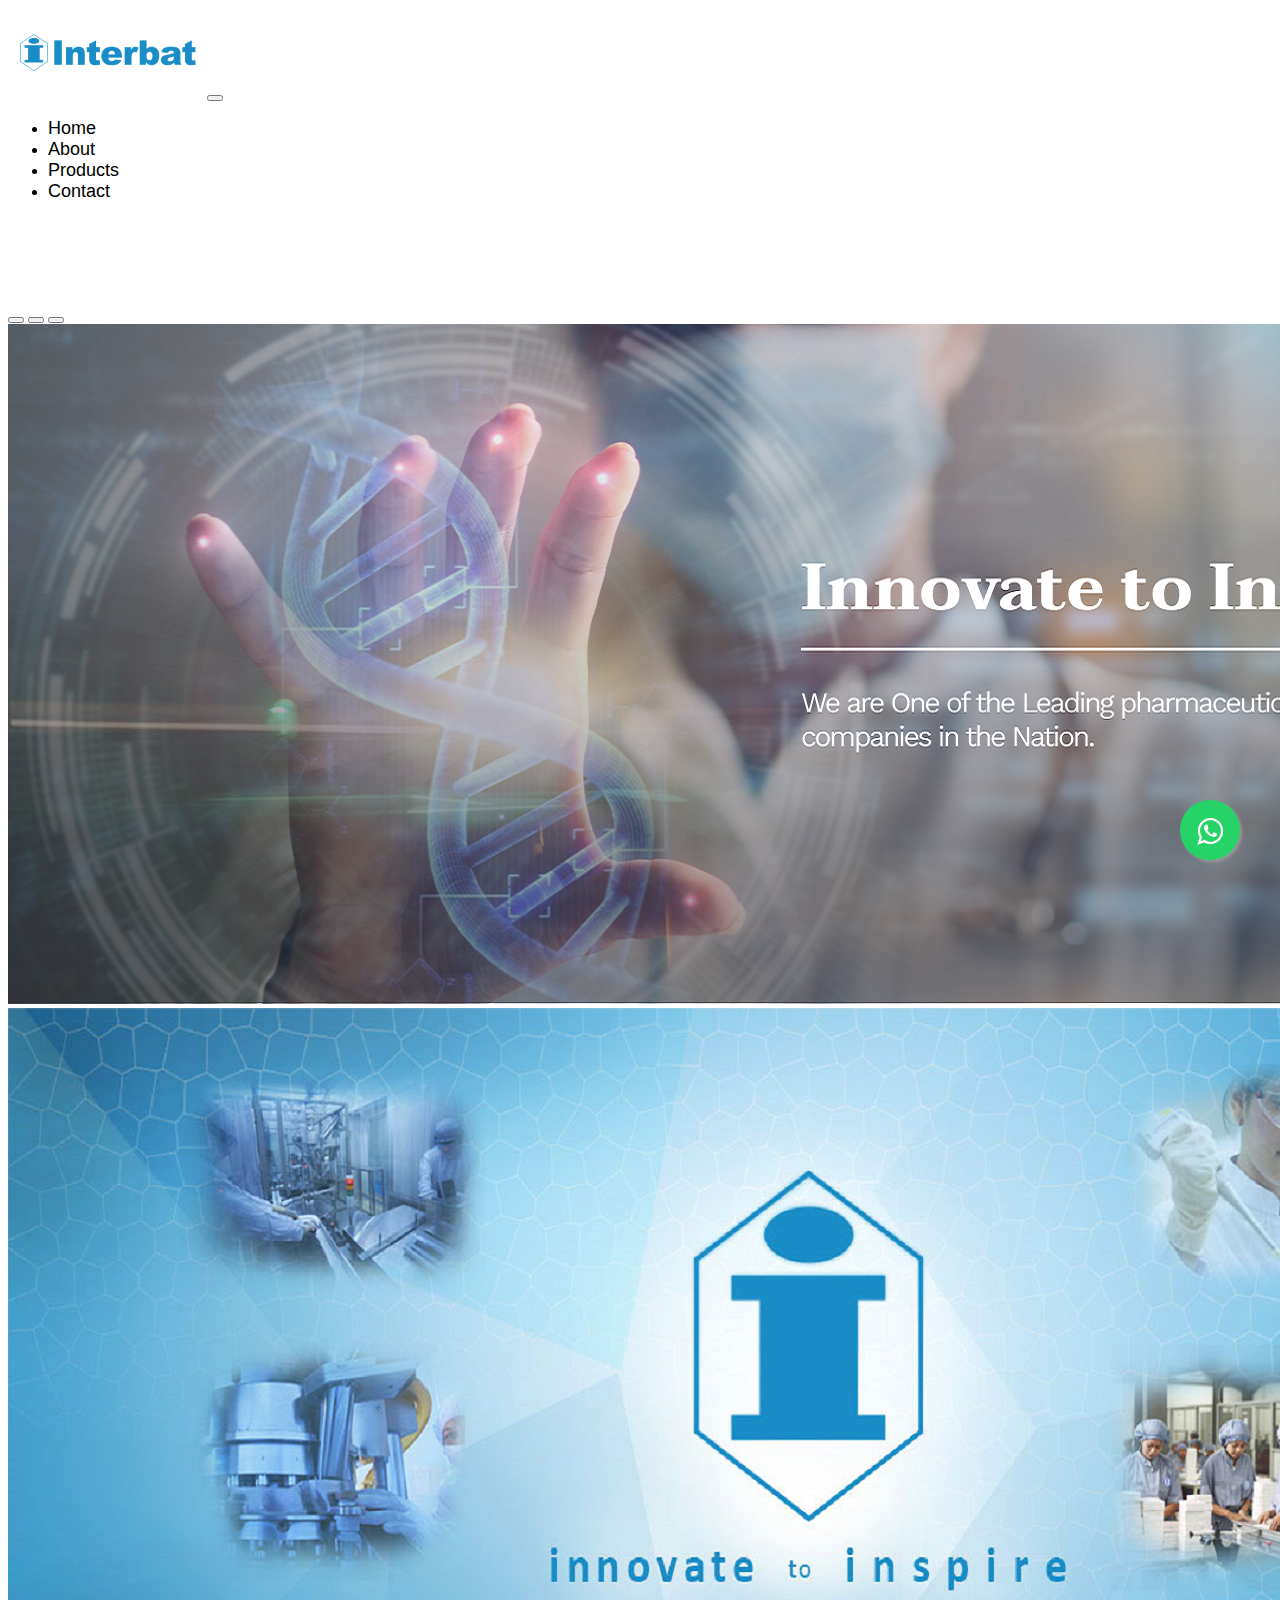
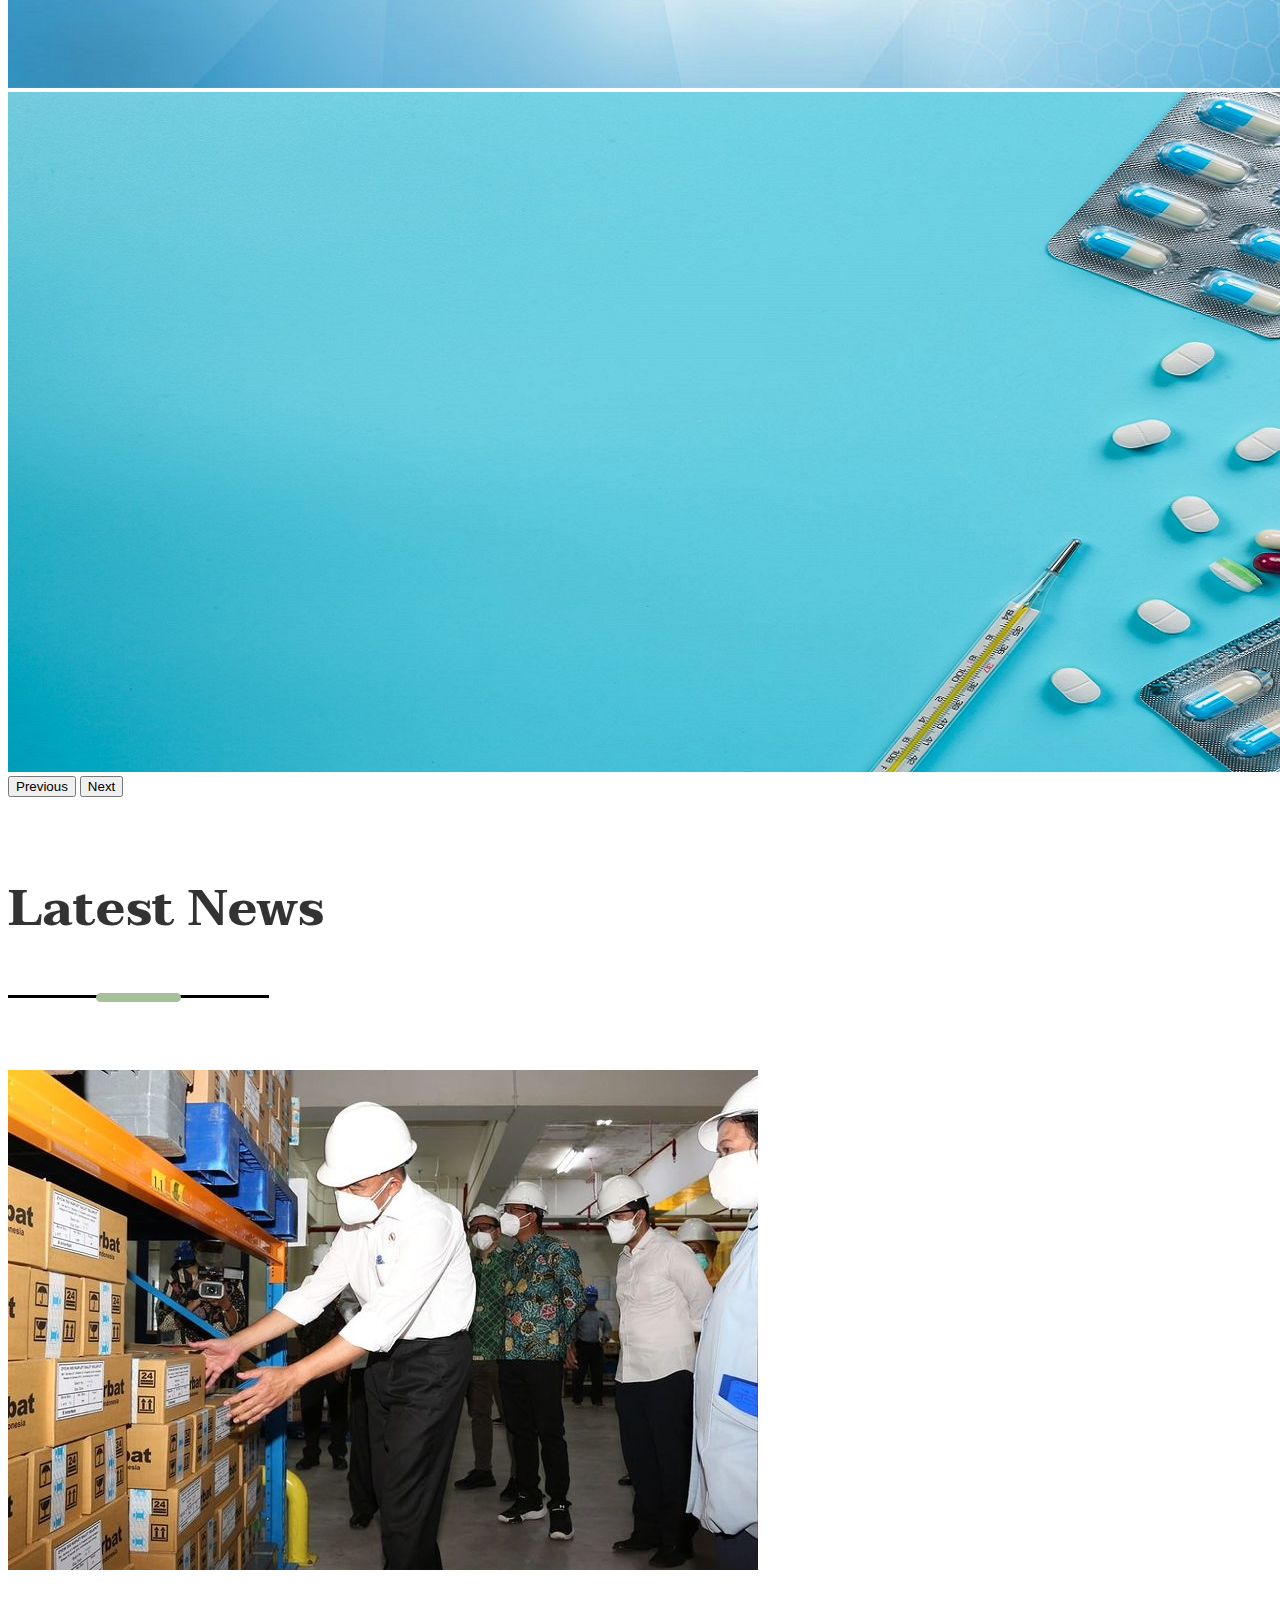
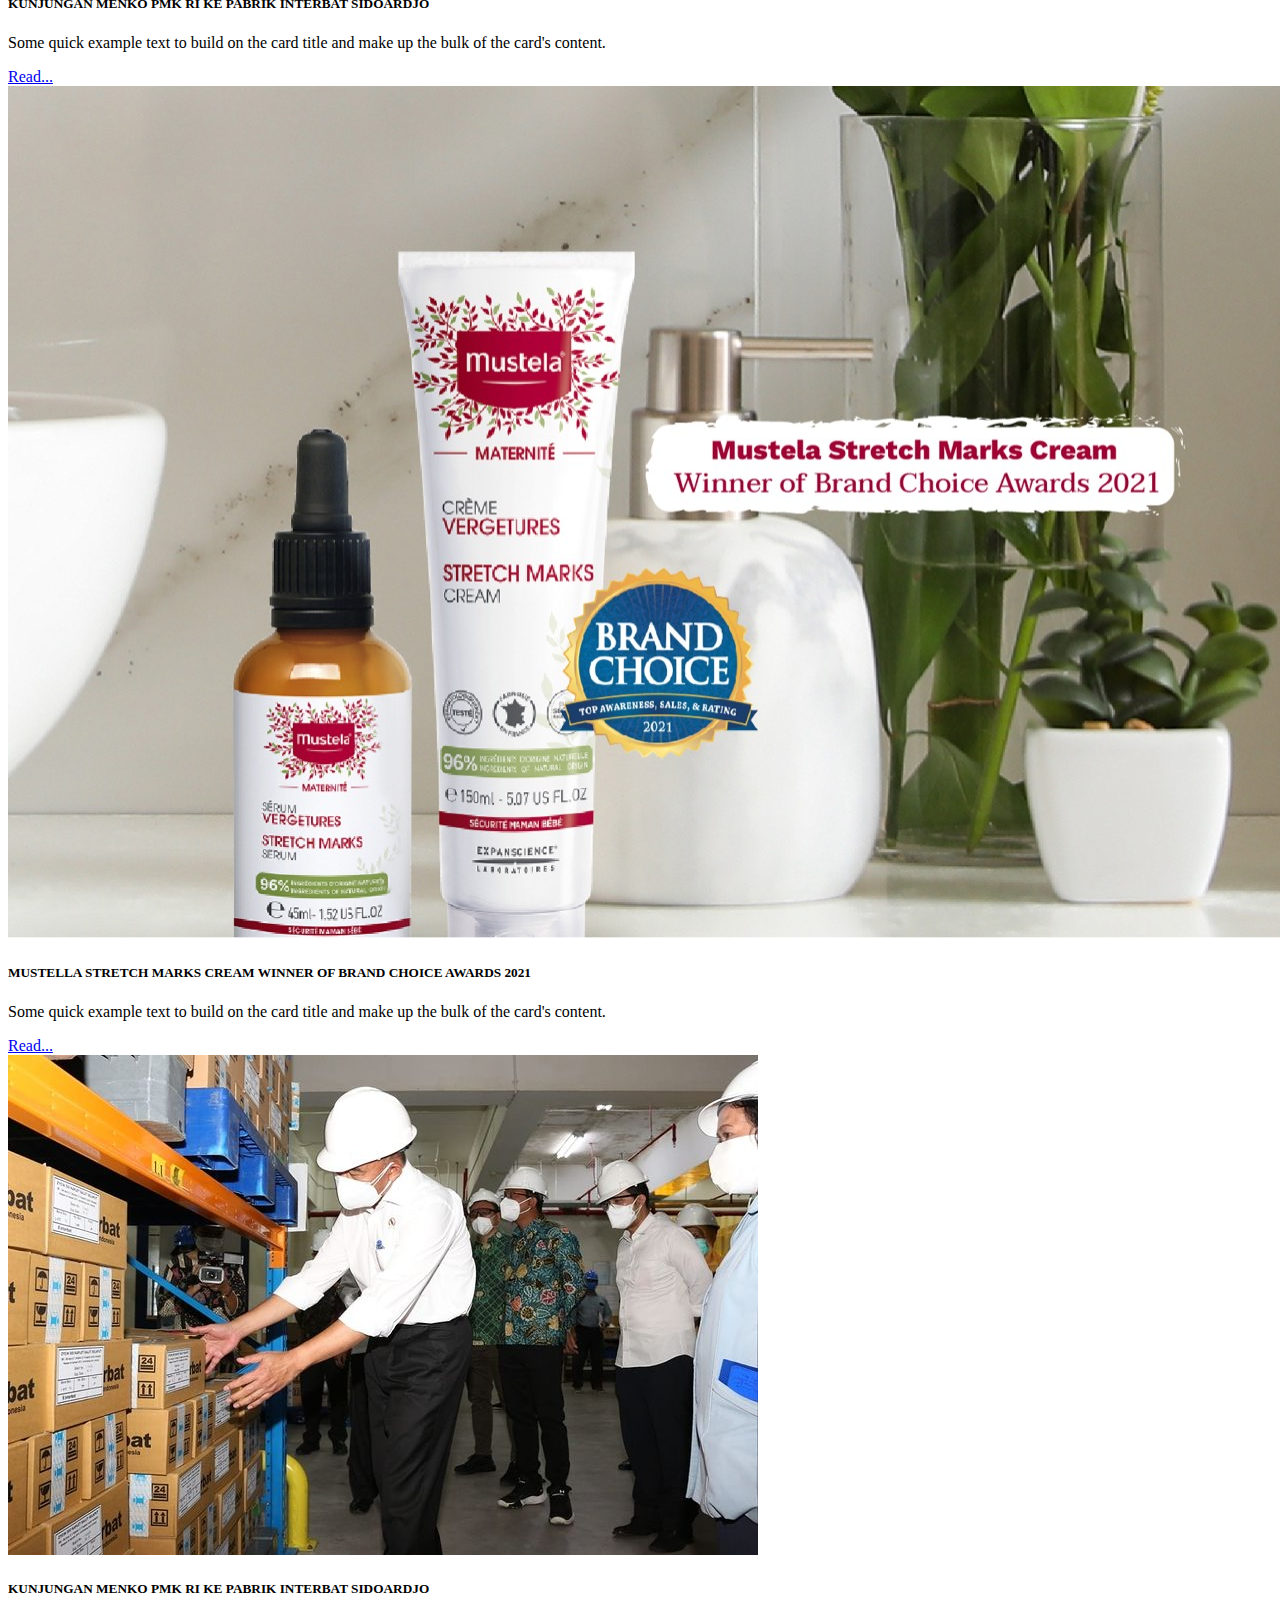
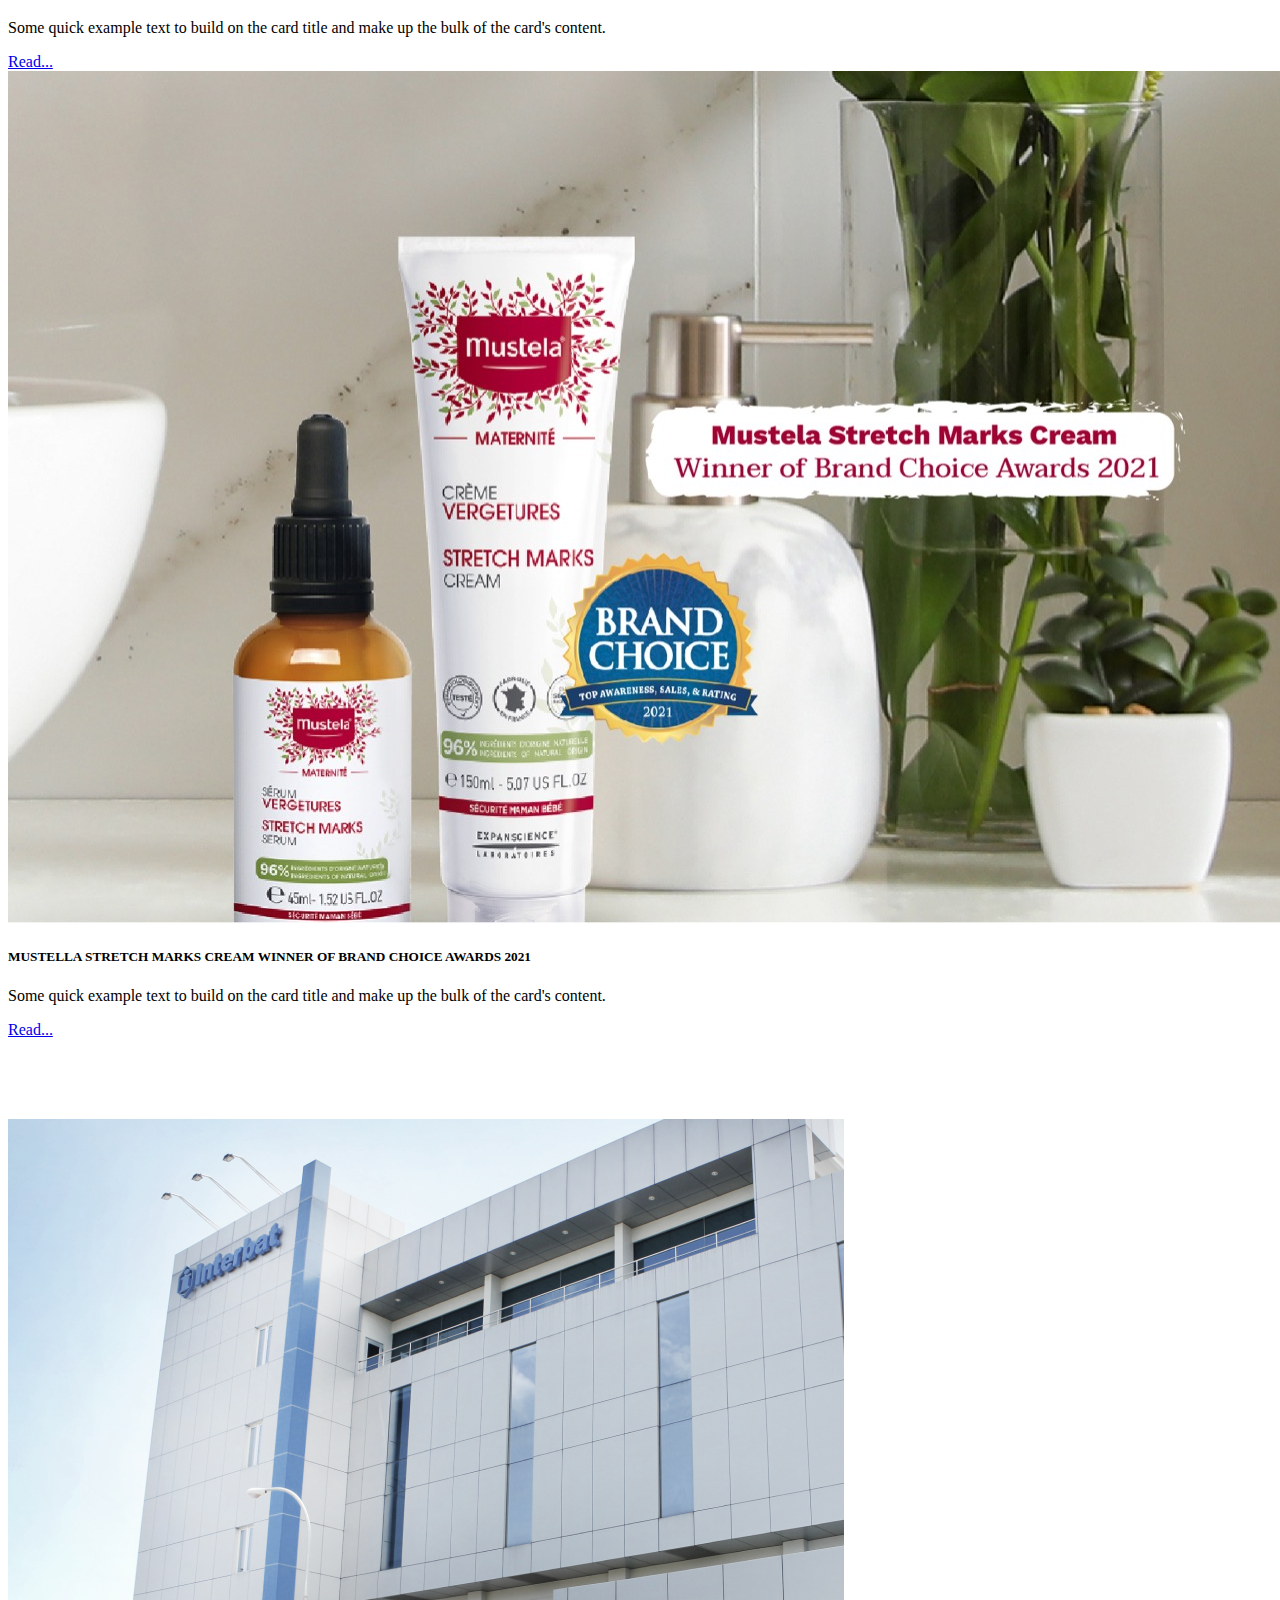
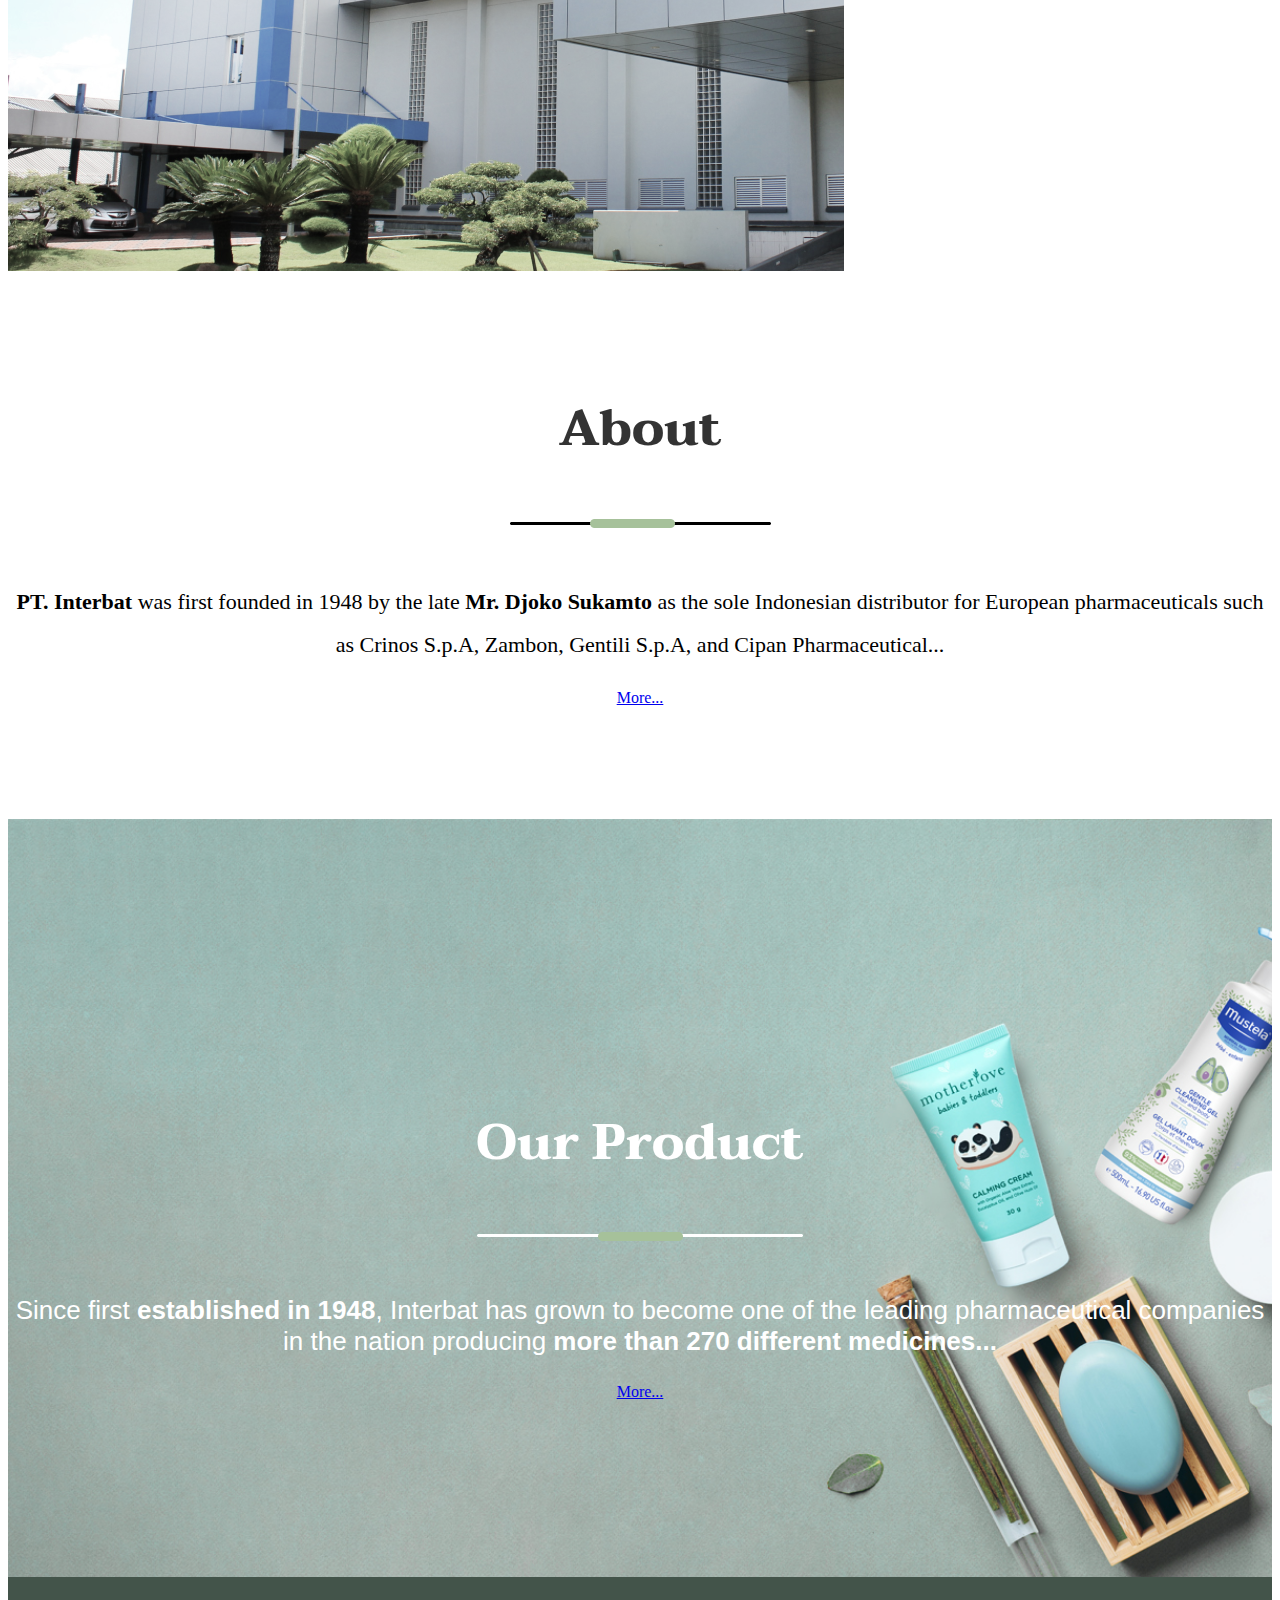
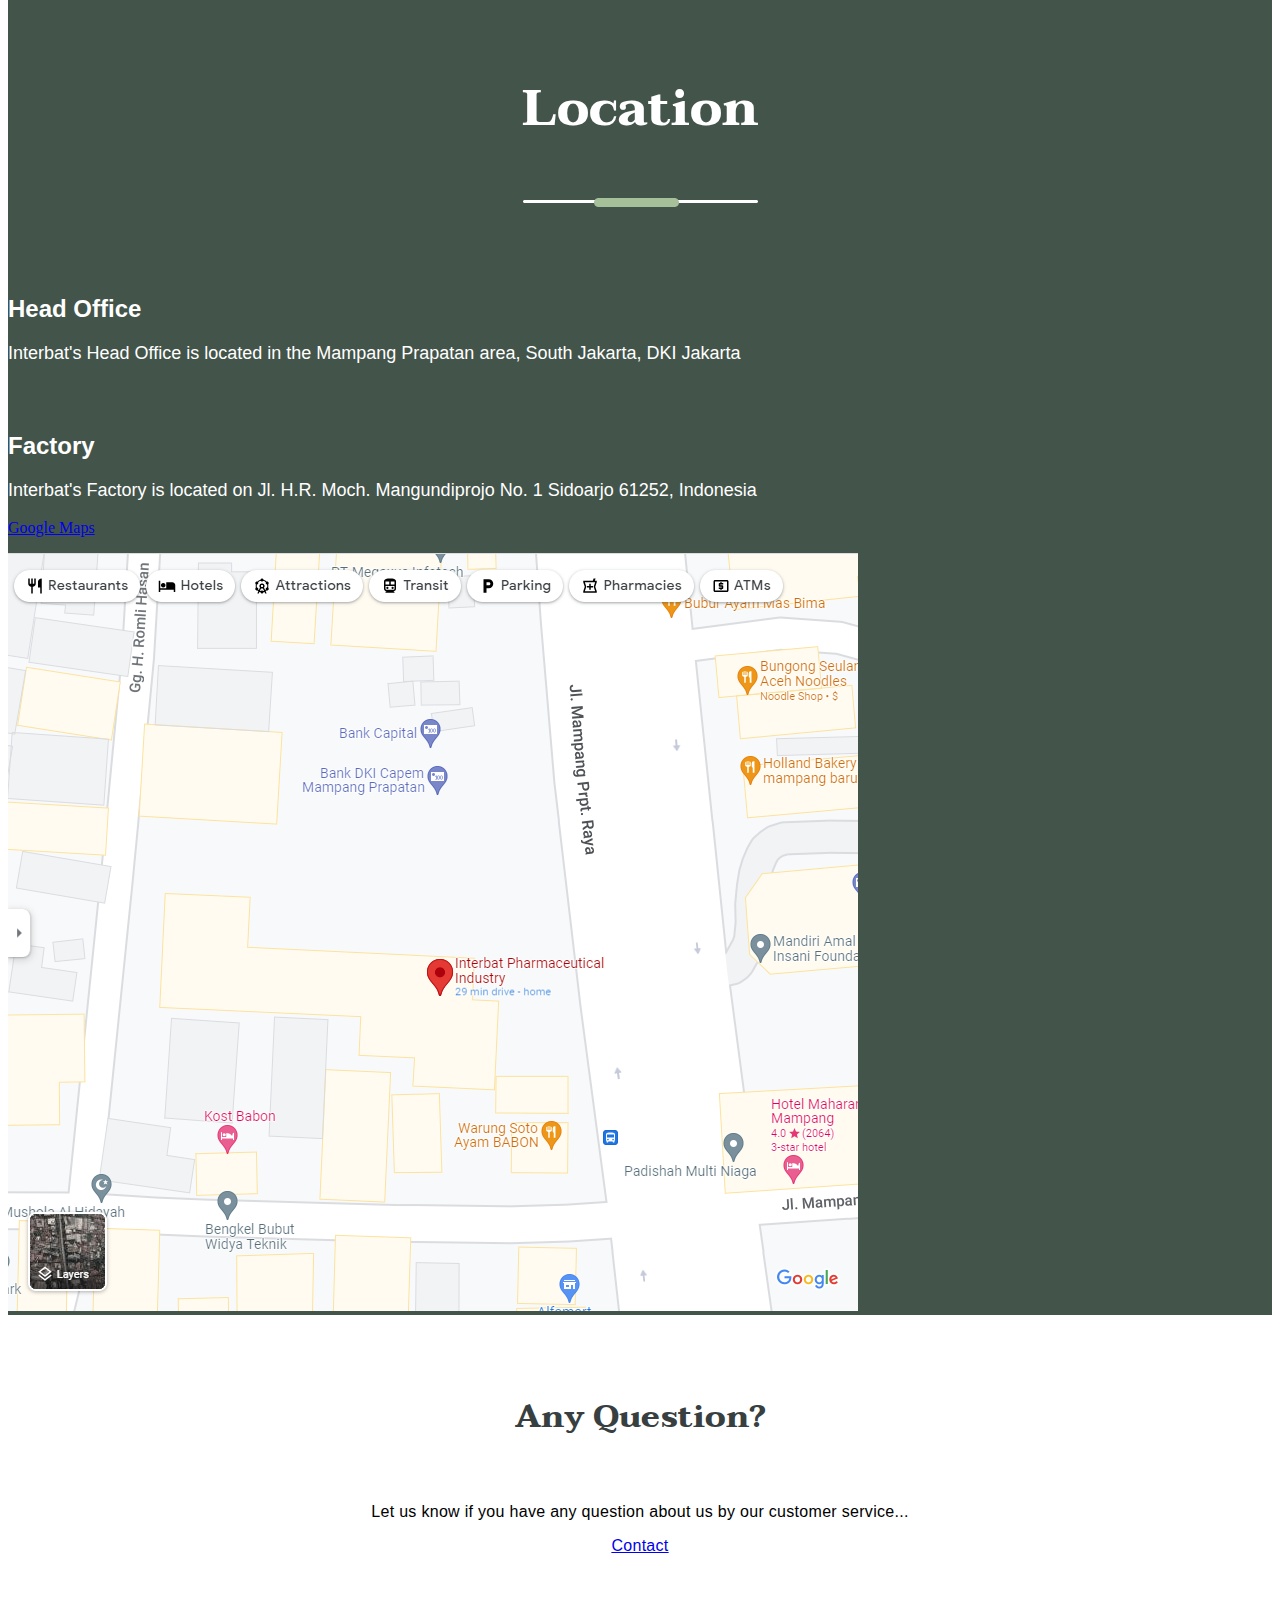
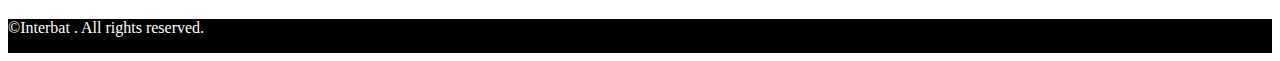
<file: index.html>
<!doctype html>
<html lang="en">
  <head>
    <!-- Required meta tags -->
    <meta charset="utf-8">
    <meta name="viewport" content="width=device-width, initial-scale=1">

    <!-- Bootstrap CSS -->
    <link href="https://cdn.jsdelivr.net/npm/bootstrap@5.0.2/dist/css/bootstrap.min.css" rel="stylesheet" integrity="sha384-EVSTQN3/azprG1Anm3QDgpJLIm9Nao0Yz1ztcQTwFspd3yD65VohhpuuCOmLASjC" crossorigin="anonymous">
    <link rel="stylesheet" href="css/styles.css">
    <link rel="stylesheet" href="https://cdnjs.cloudflare.com/ajax/libs/font-awesome/4.7.0/css/font-awesome.min.css">

    <title>Home</title>
  </head>
  <body>
    <!-- navbar -->
    <nav class="navbar navbar-expand-lg navbar-light bg-light fixed-top">
      <div class="container">
        <img class="logo-interbat" src="images/Logo-Interbat.png" alt="">
        <button class="navbar-toggler" type="button" data-bs-toggle="collapse" data-bs-target="#navbarNav" aria-controls="navbarNav" aria-expanded="false" aria-label="Toggle navigation">
          <span class="navbar-toggler-icon"></span>
        </button>
        <div class="collapse navbar-collapse" id="navbarNav">
          <ul class="navbar-nav ms-auto">
            <li class="nav-item">
              <a class="nav-link active"  aria-current="page" href="#section-home">Home</a>
            </li>
            <li class="nav-item">
              <a class="nav-link"  aria-current="page" href="#section-about">About</a>
            </li>
            <li class="nav-item">
              <a class="nav-link"  aria-current="page" href="#section-products">Products</a>
            </li>
            <li class="nav-item">
              <a class="nav-link"  aria-current="page" href="#section-contact">Contact</a>
            </li>
          </ul>
        </div>
      </div>
    </nav>
    <!-- akhir navbar -->

    <!-- carousel -->
    <section class="site-home" id="section-home" style="padding-top: 5.5rem;">
      <div id="carouselExampleCaptions" class="carousel slide" data-bs-ride="carousel" >
        <div class="carousel-indicators">
          <button type="button" data-bs-target="#carouselExampleCaptions" data-bs-slide-to="0" class="active" aria-current="true" aria-label="Slide 1"></button>
          <button type="button" data-bs-target="#carouselExampleCaptions" data-bs-slide-to="1" aria-label="Slide 2"></button>
          <button type="button" data-bs-target="#carouselExampleCaptions" data-bs-slide-to="2" aria-label="Slide 3"></button>
        </div>
        <div class="carousel-inner" >
          <div class="carousel-item active">
            <img src="images/home_resize3.png" class="d-block w-100"   alt="home 1">
          </div>
          <div class="carousel-item">
            <img src="images/home2_resize2.png" class="d-block w-100" alt="home 2">
          </div> 
          <div class="carousel-item" >
            <img src="images/contact_resize3.png" class="d-block w-100" alt="home 3">
          </div>
        </div>
        <button class="carousel-control-prev" type="button" data-bs-target="#carouselExampleCaptions" data-bs-slide="prev">
          <span class="carousel-control-prev-icon" aria-hidden="true"></span>
          <span class="visually-hidden">Previous</span>
        </button>
        <button class="carousel-control-next" type="button" data-bs-target="#carouselExampleCaptions" data-bs-slide="next">
          <span class="carousel-control-next-icon" aria-hidden="true"></span>
          <span class="visually-hidden">Next</span>
        </button>
      </div>
    </section>
    <!-- akhir carousel -->

    <!-- Latest News -->
    <section class="site-news" id="section-news" style="padding-top: 2rem;">
      <div class="container">
        <div class="row text-center">
          <div class="col">
            <h2>Latest News</h2>
            <img src="images/line_news.png" alt="line_news">            
          </div>
        </div>
        
        <div class="row" style="padding-top: 4rem;">
          <div class="col-md-3 mb-3">
            <div class="card">
              <img src="images/News.png" class="card-img-top" alt="News 1">
              <div class="card-body">
                <h5 class="card-title">KUNJUNGAN MENKO PMK RI KE PABRIK INTERBAT SIDOARDJO</h5>
                <p class="card-text">Some quick example text to build on the card title and make up the bulk of the card's content.</p>
                <a href="#" class="btn btn-primary">Read...</a>
              </div>
            </div>
          </div>
          <div class="col-md-3 mb-3">
            <div class="card">
              <img src="images/News3.png" class="card-img-top" alt="News 2">
              <div class="card-body">
                <h5 class="card-title">MUSTELLA STRETCH MARKS CREAM WINNER OF BRAND CHOICE AWARDS 2021</h5>
                <p class="card-text">Some quick example text to build on the card title and make up the bulk of the card's content.</p>
                <a href="#" class="btn btn-primary">Read...</a>
              </div>
            </div>
          </div>
          <div class="col-md-3 mb-3">
            <div class="card">
              <img src="images/News.png" class="card-img-top" alt="News 3">
              <div class="card-body">
                <h5 class="card-title">KUNJUNGAN MENKO PMK RI KE PABRIK INTERBAT SIDOARDJO</h5>
                <p class="card-text">Some quick example text to build on the card title and make up the bulk of the card's content.</p>
                <a href="#" class="btn btn-primary">Read...</a>
              </div>
            </div>
          </div>
          <div class="col-md-3 mb-3">
            <div class="card">
              <img src="images/News3.png" class="card-img-top" alt="News 4">
              <div class="card-body">
                <h5 class="card-title">MUSTELLA STRETCH MARKS CREAM WINNER OF BRAND CHOICE AWARDS 2021</h5>
                <p class="card-text">Some quick example text to build on the card title and make up the bulk of the card's content.</p>
                <a href="#" class="btn btn-primary">Read...</a>
              </div>
            </div>
          </div>  
        </div>
      </div>
    </section>
    <!-- Akhir Latest News -->

    <section class="site-about" id="section-about" style="padding-top: 5rem;">
      <div class="row g-0">
        <div class="col-sm-6 col-md-6">
          <img src="images/about2.png" alt="About" class="img-fluid">
        </div>
        <div class="col-md-1"></div>
        <div class="col-sm-4 col-md-4" style="text-align: center; margin-top: 7rem; margin-bottom: 7rem">
            <h2>About</h2>
            <img src="images/line-about.png" alt="line-about" class="img-fluid">
            <p class="isi-about">
              <b>PT. Interbat</b> was first founded in 1948 by the late 
              <b>Mr. Djoko Sukamto</b> as the sole Indonesian 
              distributor for European pharmaceuticals such as 
              Crinos S.p.A, Zambon, Gentili S.p.A, and 
              Cipan Pharmaceutical... </p>
            <p><a href="about.html" class="btn btn-primary btn-lg">More...</a></p>
        </div>
      </div>
    </section>

    <section class="site-product" id="section-products">
      <div class="container">
        <div class="row">
          <div class="col-md-6" style="text-align: center;">
            <h2>Our Product</h2>
            <img src="images/line-Product.png" alt="line-about" class="img-fluid">
            <p class="isi-product">Since first <b>established in 1948</b>, Interbat has grown to become one of the leading pharmaceutical companies in the nation producing <b>more than 270 different medicines...</b></p>
            <p><a href="product.html" class="btn btn-primary btn-lg">More...</a></p>
          </div>
          <div class="col-md-6" data-animate-effect="fadeInRight"></div>
        </div>
      </div>
    </section>

    <section class="site-location" id="section-location" style="padding-top: 3rem;">
      <div class="container">
        <div class="row">
          <div class="col-md-5 site-animate mb-5">
            <div class="title" style="text-align: center;">
              <h2 class="judul-location" >Location</h2>
              <img src="images/line-location.png" alt="location" class="img-fluid">
            </div>
              <h2 class="judul-office" style="padding-top: 4rem;">Head Office</h2>
              <p class="isi-office" style="text-align: left;">Interbat's Head Office is located in the Mampang Prapatan area, South Jakarta, DKI Jakarta</p>
              <h2 class="judul-office" style="padding-top: 3rem;">Factory</h2>
              <p class="isi-office" style="text-align: left;">Interbat's Factory is located on Jl. H.R. Moch. Mangundiprojo No. 1 Sidoarjo 61252, Indonesia </p>
              <p style="text-align: left;"><a href="https://www.google.com/maps/place/Interbat+Pharmaceutical+Industry/@-6.245175,106.826185,19z/data=!4m5!3m4!1s0x2e69f3da60ffa07f:0xdc6e495a70740d39!8m2!3d-6.2452719!4d106.8255983" target="_blank" class="btn btn-primary btn-lg">Google Maps</a></p>
          </div>
          <div class="col-md-1">
          </div>
          <div class="col-md-6 mb-5 d-none d-sm-block" style="margin-top: 3px;" data-animate-effect="fadeInRight">
            <a href="https://www.google.com/maps/place/Interbat+Pharmaceutical+Industry/@-6.245175,106.826185,19z/data=!4m5!3m4!1s0x2e69f3da60ffa07f:0xdc6e495a70740d39!8m2!3d-6.2452719!4d106.8255983" target="_blank">
              <img src="images/location.PNG" class="img-fluid">
            </a>
          </div>
        </div>
      </div>
    </section>

    <section class="site-contact" id="section-contact" style="padding: 3rem 3rem;">
      <h2>Any Question?</h2>
      <p style="padding-top: 2rem; text-align: center;">Let us know if you have any question about us
        by our customer service...</p>
      <p><a href="contact.html" class="btn btn-primary btn-lg">Contact</a></p>
    </section>

    <footer class="page-footer font-small pt-4 text-center" style="background-color: black;">    
      <div class="footer-copyright text-center" style="padding-bottom: 1rem; color: white;">
        ©Interbat . All rights reserved.
      </div>
    </footer>
    

    <a href="https://wa.me/6285692726532?text=Hallo" class="float" target="_blank">
      <i class="fa fa-whatsapp my-float" aria-hidden="true"></i>
    </a>
    <!-- Optional JavaScript; choose one of the two! -->

    <!-- Option 1: Bootstrap Bundle with Popper -->
    <script src="https://code.jquery.com/jquery-3.6.0.min.js" integrity="sha256-/xUj+3OJU5yExlq6GSYGSHk7tPXikynS7ogEvDej/m4=" crossorigin="anonymous"></script>
    <script src="https://cdn.jsdelivr.net/npm/bootstrap@5.0.2/dist/js/bootstrap.bundle.min.js" integrity="sha384-MrcW6ZMFYlzcLA8Nl+NtUVF0sA7MsXsP1UyJoMp4YLEuNSfAP+JcXn/tWtIaxVXM" crossorigin="anonymous"></script>

    <!-- Option 2: Separate Popper and Bootstrap JS -->
    <!--
    <script src="https://cdn.jsdelivr.net/npm/@popperjs/core@2.9.2/dist/umd/popper.min.js" integrity="sha384-IQsoLXl5PILFhosVNubq5LC7Qb9DXgDA9i+tQ8Zj3iwWAwPtgFTxbJ8NT4GN1R8p" crossorigin="anonymous"></script>
    <script src="https://cdn.jsdelivr.net/npm/bootstrap@5.0.2/dist/js/bootstrap.min.js" integrity="sha384-cVKIPhGWiC2Al4u+LWgxfKTRIcfu0JTxR+EQDz/bgldoEyl4H0zUF0QKbrJ0EcQF" crossorigin="anonymous"></script>
    -->
  </body>
</html>

<script>
  $('.nav-link').on('click', function(){
   $('.nav-link').removeClass('active');
    $(this).addClass('active');
  });
</script>
</file>
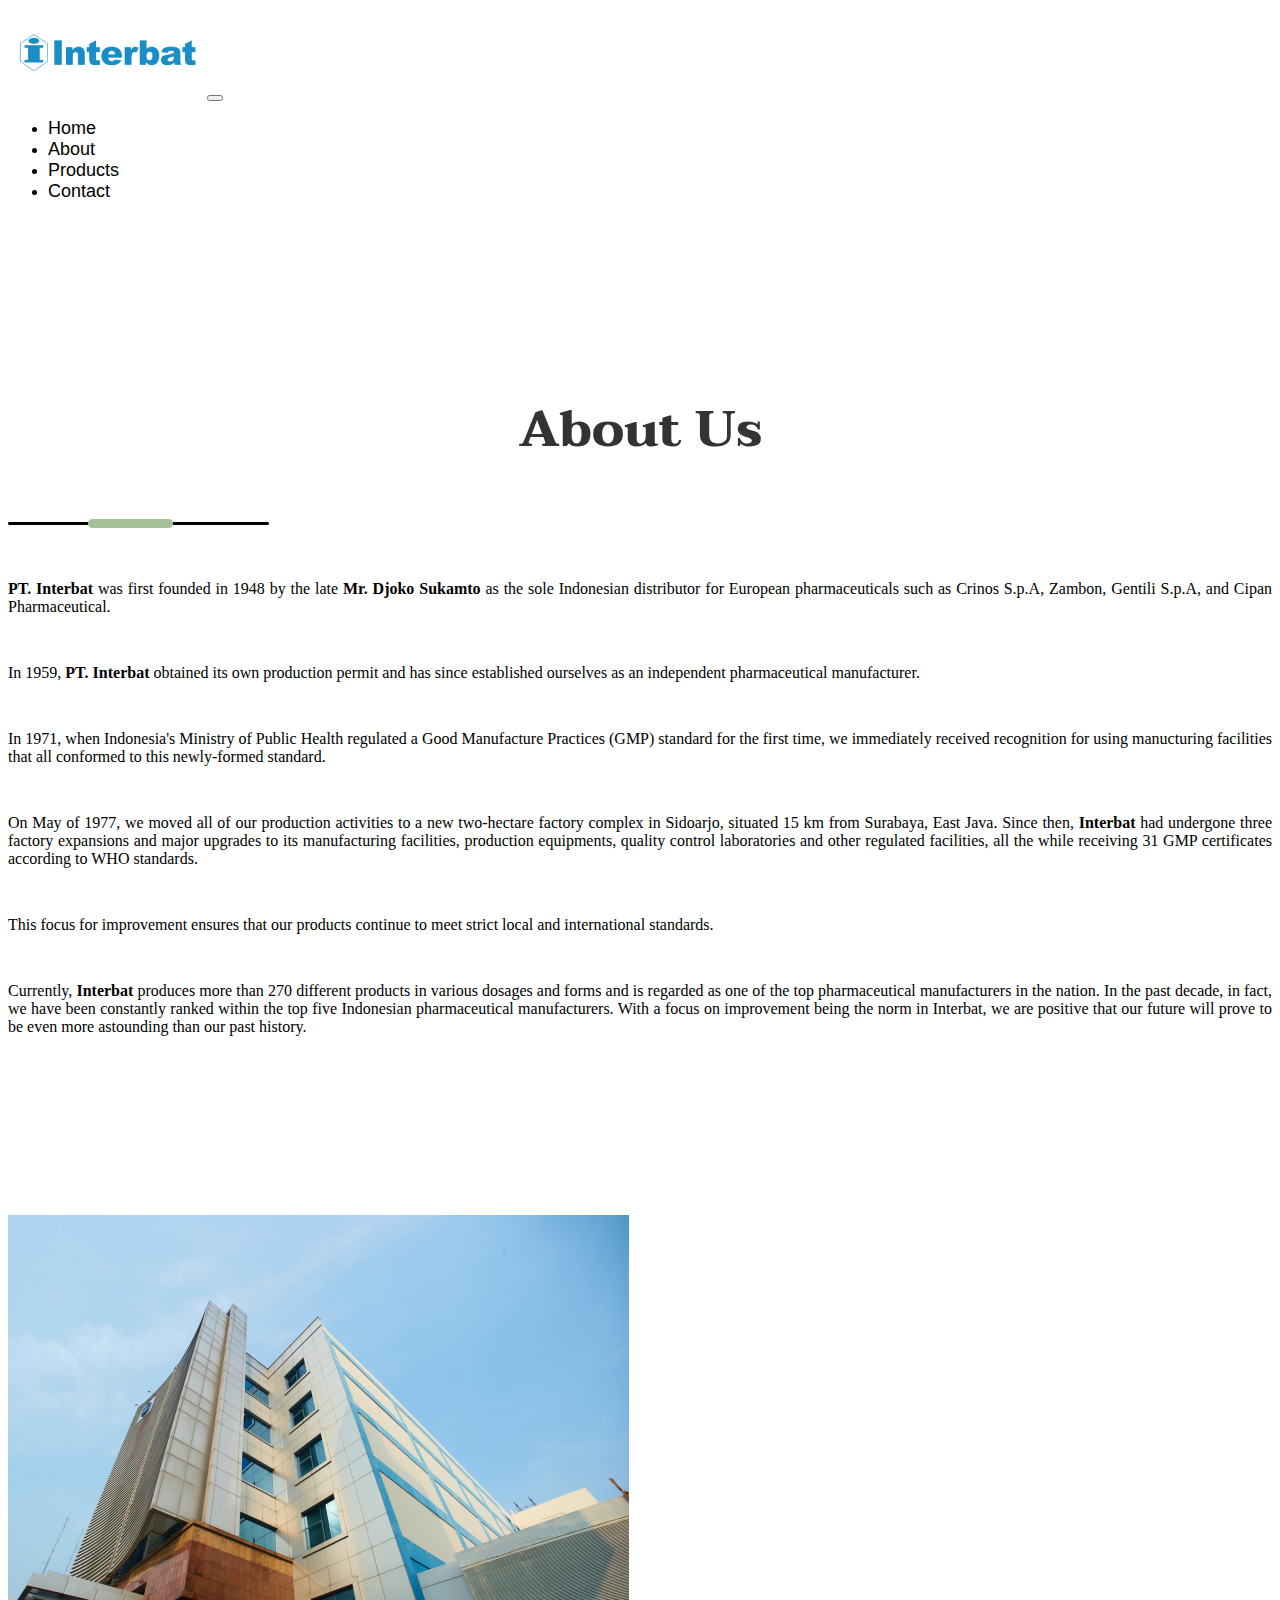
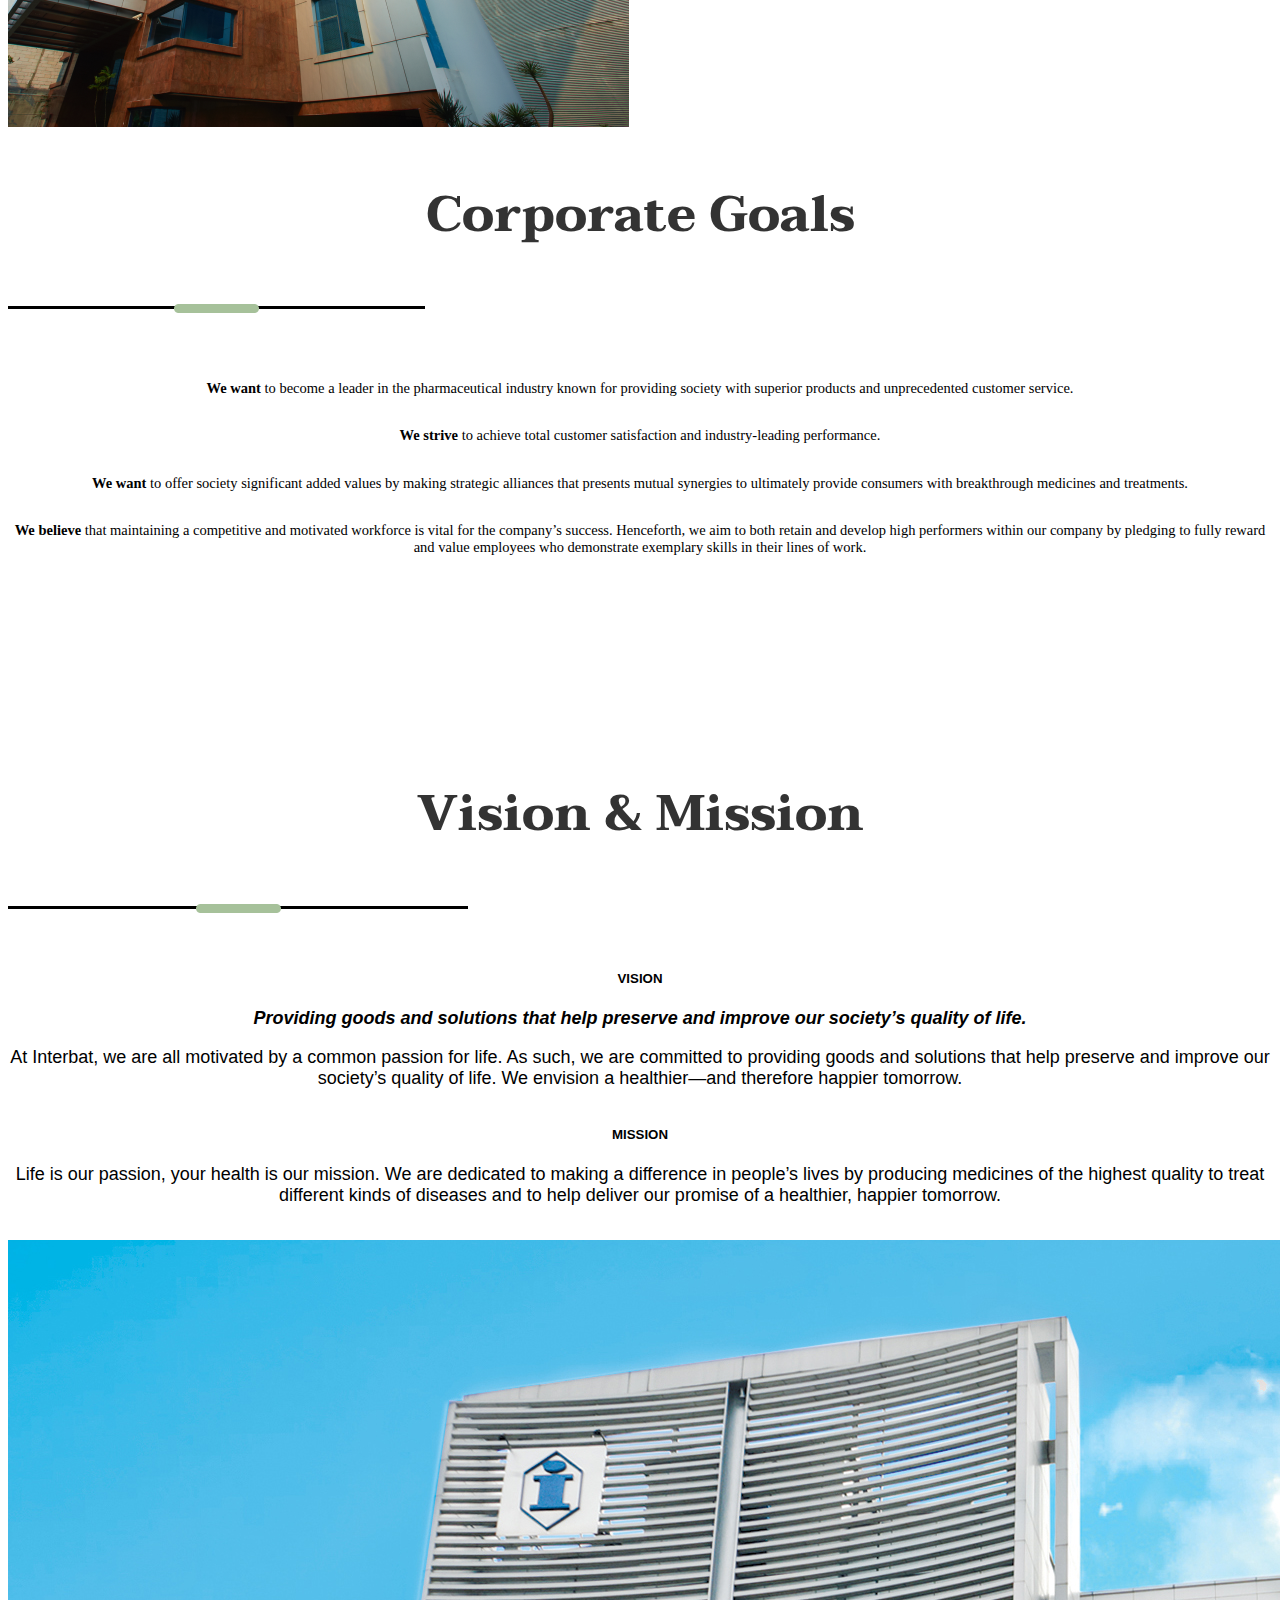
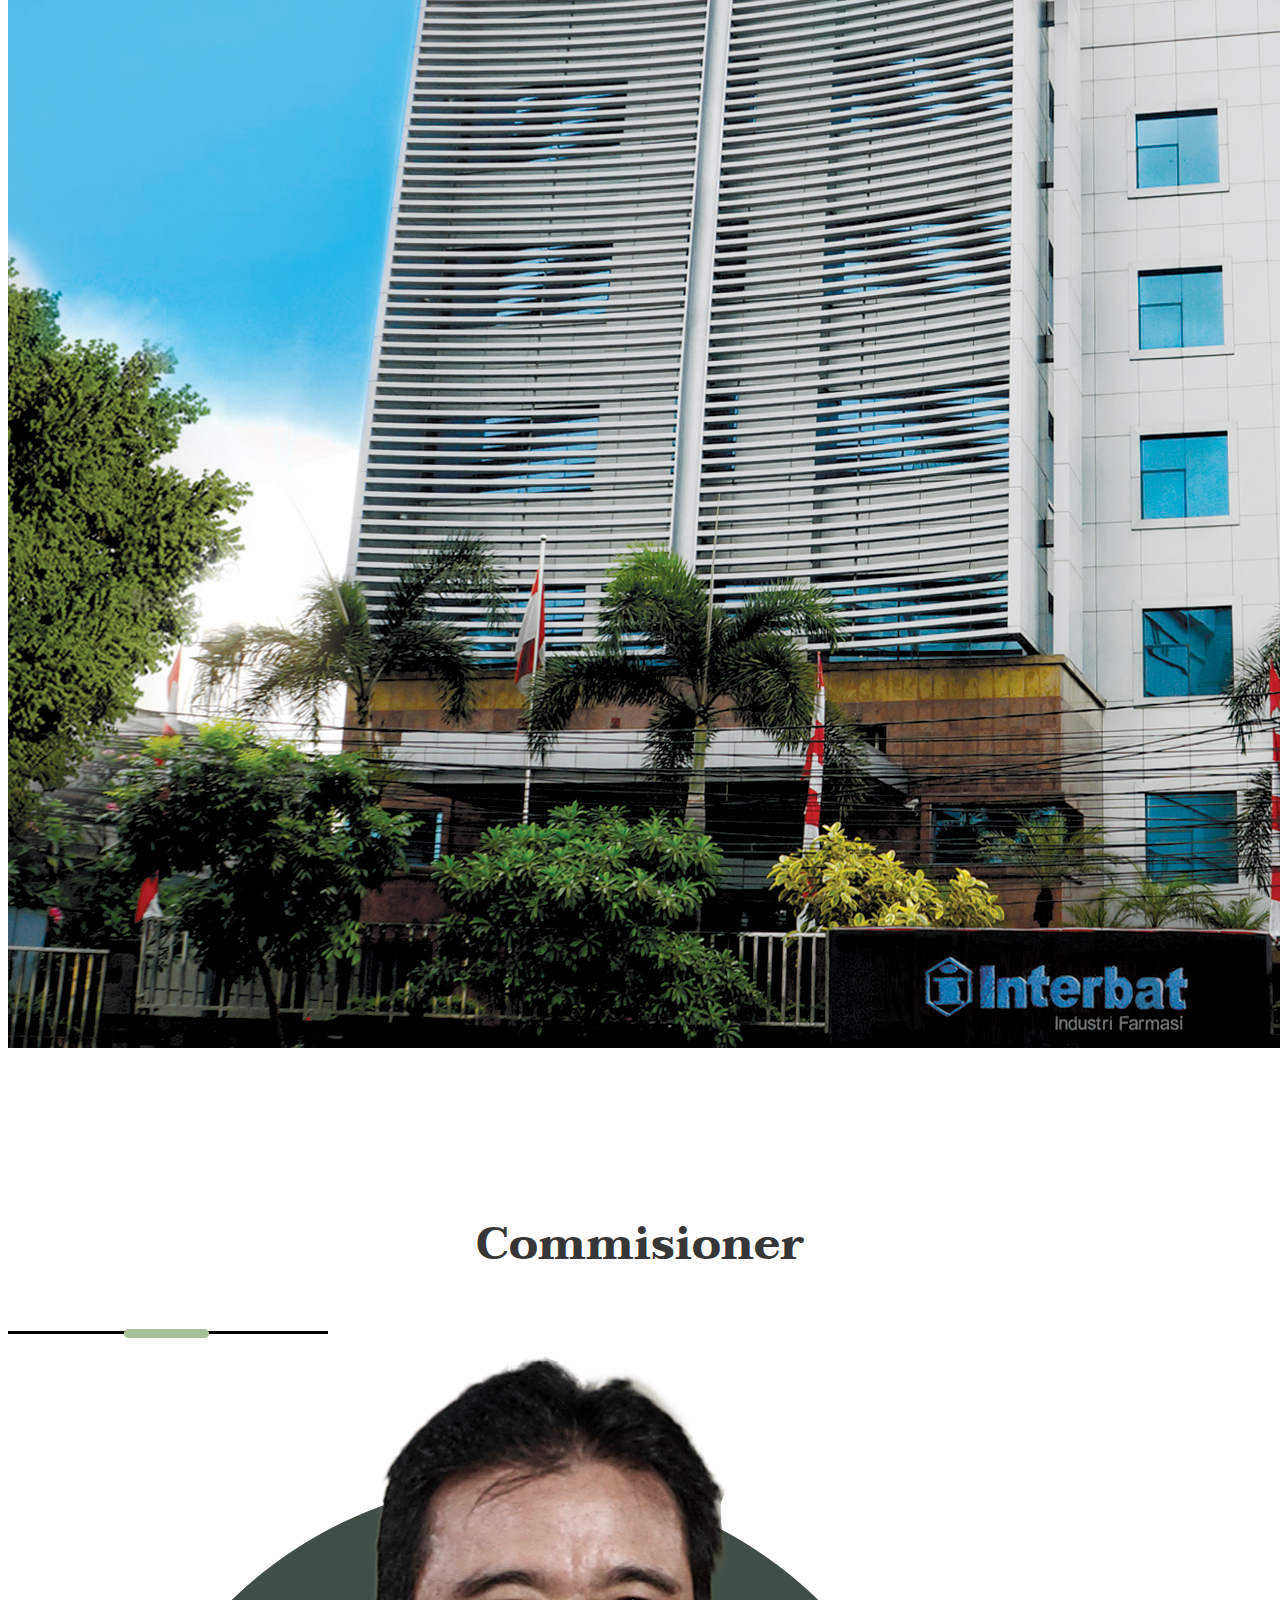
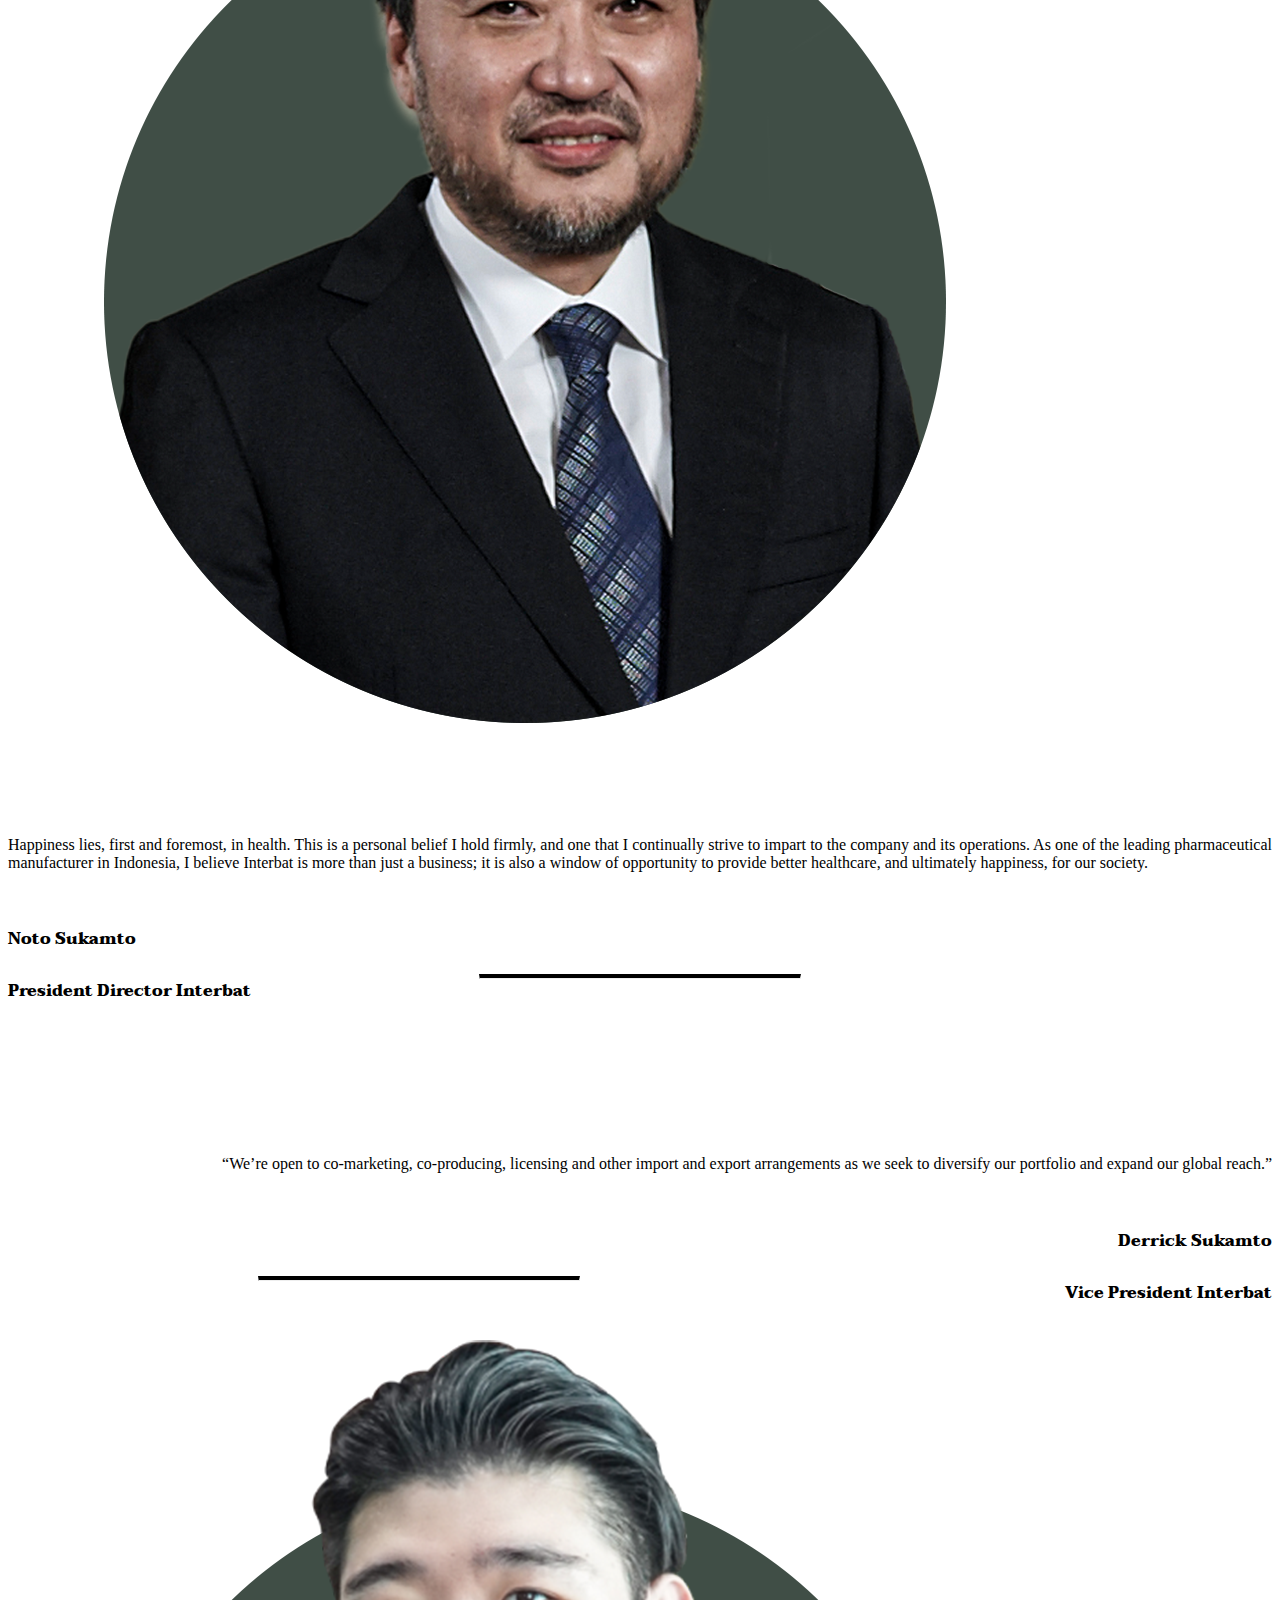
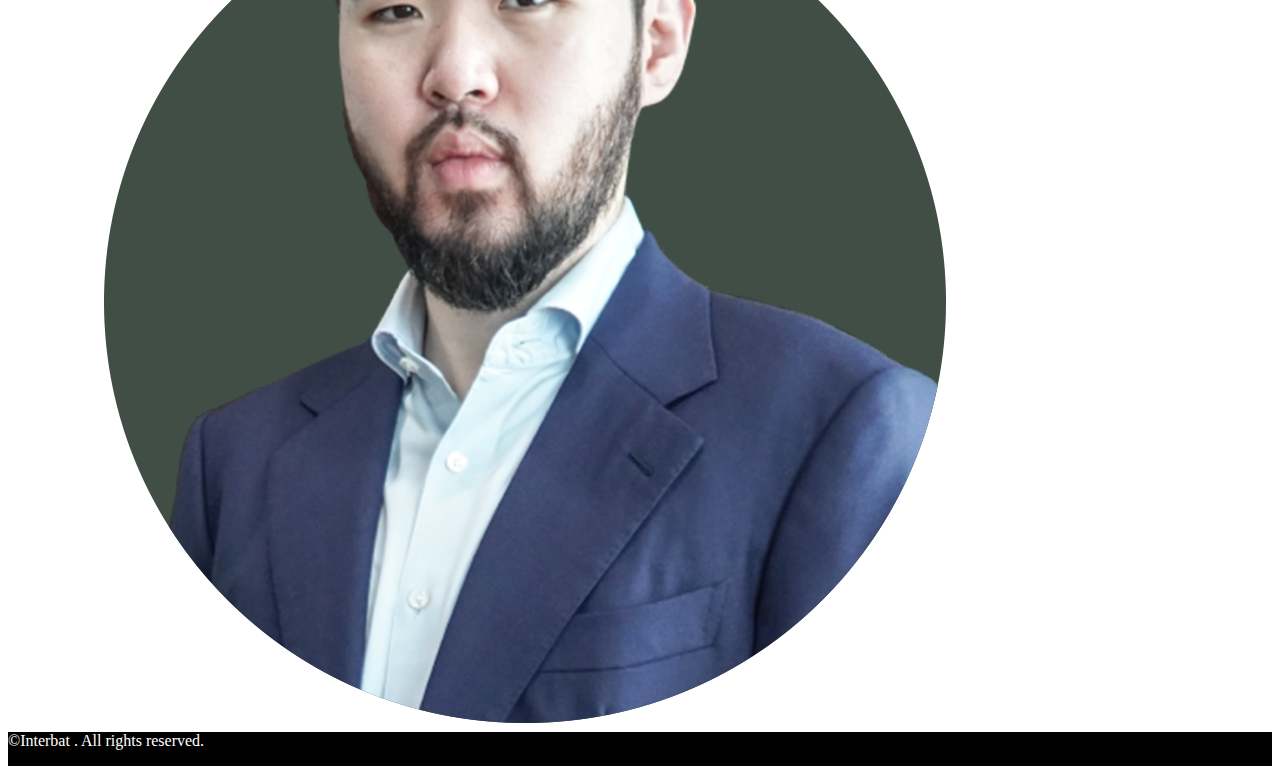
<file: about.html>
<!doctype html>
<html lang="en">
  <head>
    <!-- Required meta tags -->
    <meta charset="utf-8">
    <meta name="viewport" content="width=device-width, initial-scale=1">
    <link rel="stylesheet" href="css/styles.css">
    
    <!-- Bootstrap CSS -->
    <link href="https://cdn.jsdelivr.net/npm/bootstrap@5.1.3/dist/css/bootstrap.min.css" rel="stylesheet" integrity="sha384-1BmE4kWBq78iYhFldvKuhfTAU6auU8tT94WrHftjDbrCEXSU1oBoqyl2QvZ6jIW3" crossorigin="anonymous">

    <title>About</title>

    <style>
        
        .dropdown-content {
          display: none;
          position: absolute;
          background-color: #f1f1f1;
          min-width: 160px;
          box-shadow: 0px 8px 16px 0px rgba(0,0,0,0.2);
          z-index: 1;
          
        }
        
        .dropdown-content a {
          color: black;
          padding: 12px 16px;
          text-decoration: none;
          display: block;
        }
        
        .dropdown-content a:hover {background-color: #ddd;}
        
        .dropdown:hover .dropdown-content {display: block;}
        </style>
  </head>
  <body>

    <!-- navbar -->
    <nav class="navbar navbar-expand-lg navbar-light bg-light fixed-top">
        <div class="container">
          <img class="logo-interbat" src="images/Logo-Interbat.png" alt="">
          <button class="navbar-toggler" type="button" data-bs-toggle="collapse" data-bs-target="#navbarSupportedContent" aria-controls="navbarSupportedContent" aria-expanded="false" aria-label="Toggle navigation">
            <span class="navbar-toggler-icon"></span>
          </button>
          <div class="collapse navbar-collapse " id="navbarSupportedContent">
            <ul class="navbar-nav ms-auto mb-2 mb-lg-0">
              <li class="nav-item">
                <a class="nav-link"  aria-current="page" href="index.html">Home</a>
              </li>
              <li class="nav-item dropdown">
                <a  href="#section-home-abouts" class="nav-link dropdown-toggle active" style="text-decoration: none;">About</a>
                <div class="dropdown-content">
                  <a href="#section-goals" style="font-size: 15px;">Corporate Goals</a>
                  <a href="#section-vission" style="font-size: 15px;">Vision & Mission</a>
                  <a href="#section-commisioner" style="font-size: 15px;">Commisioner</a>
                </div>
              </li>
              <li class="nav-item">
                <a class="nav-link"  aria-current="page" href="#">Products</a>
              </li>
              <li class="nav-item">
                <a class="nav-link"  aria-current="page" href="#">Contact</a>
              </li>
              

            </ul>
          </div>
        </div>
    </nav>
    <!-- akhir navbar -->

        <!-- cover -->
        <!-- <section class="site-cover" style="background-image: url(images/cover_about.png); padding-top: 5rem;" id="section-home-about">
            <div class="container">
              <div class="row align-items-center justify-content-center text-center site-vh-100">
                <div class="col-md-12">
                  <h1 class="site-heading site-animate mb-3" style="color: white;"></h1>
                </div>
              </div>
            </div>
        </section> -->
        <!-- end cover -->

        <section class="site-section-about" id="section-home-abouts" style="padding-top: 8rem;">
            <div class="container">
              <div class="row site-custom-gutters">
      
                <div class="text-center site-about">
                  <h2>About Us</h2>
                  <img src="images/line-about.png" alt="line-about" class="img-fluid">
                  <div class="row justify-content-center">
                    <div style="text-align: justify; padding-top: 2rem;">
                      <p>
                         <b>PT. Interbat</b> was first founded in 1948 by the late <b>Mr. Djoko Sukamto</b> as the sole Indonesian distributor for European pharmaceuticals such as Crinos S.p.A, Zambon, Gentili S.p.A, and Cipan Pharmaceutical.
                      </p>
                    </div>

                    <div style="text-align: justify; padding-top: 1rem;">
                        <p>
                            In 1959, <b>PT. Interbat</b> obtained its own production permit and has since established ourselves as an independent pharmaceutical manufacturer.             
                        </p>
                    </div>

                    <div style="text-align: justify; padding-top: 1rem;">
                        <p>
                            In 1971, when Indonesia's Ministry of Public Health regulated a Good Manufacture Practices (GMP) standard for the first time, we immediately received recognition for using manucturing facilities that all conformed to this newly-formed standard.      
                        </p>
                    </div>

                    <div style="text-align: justify; padding-top: 1rem;">
                        <p>
                            On May of 1977, we moved all of our production activities to a new two-hectare factory complex in Sidoarjo, situated 15 km from Surabaya, East Java. Since then, <b>Interbat</b> had undergone three factory expansions and major upgrades to its manufacturing facilities, production equipments, quality control laboratories and other regulated facilities, all the while receiving 31 GMP certificates according to WHO standards.
                        </p>
                    </div>

                    <div style="text-align: justify; padding-top: 1rem;">
                        <p>
                            This focus for improvement ensures that our products continue to meet strict local and international standards.
                        </p>
                    </div>

                    <div style="text-align: justify; padding-top: 1rem;">
                        <p>
                            Currently, <b>Interbat</b> produces more than 270 different products in various dosages and forms and is regarded as one of the top pharmaceutical manufacturers in the nation. In the past decade, in fact, we have been constantly ranked within the top five Indonesian pharmaceutical manufacturers. With a focus on improvement being the norm in Interbat, we are positive that our future will prove to be even more astounding than our past history.
                        </p>
                    </div>
                  </div>
                </div>
              </div>
            </div>
          </section>

     <!-- Corporate Goals -->
     <section class="site-section-goals" id="section-goals" style="padding-top: 10rem;">
        <div class="container">
          <div class="row">
            <div class="col-md-6 site-animate mb-5" style="margin-top: 3px;" data-animate-effect="fadeInRight">
                <a href="images/coorporate_goals.png">
                  <img src="images/coorporate_goals.png" class="img-fluid">
                </a>
              </div>
            <div class="col-md-1"></div>
            <div class="col-md-5 site-animate mb-4 text-center site-about">
                <h2>Corporate Goals</h2>
                <img src="images/line-goals.png" class="img-fluid">
                <p style="text-align: center; padding-top: 3rem; font-size: 14.5px;"><b>We want</b> to become a leader in the pharmaceutical industry known for providing society with superior products and unprecedented customer service.</p>
                <p style="text-align: center; padding-top: 1rem; font-size: 14.5px;"><b>We strive</b> to achieve total customer satisfaction and industry-leading performance.</p>
                <p style="text-align: center; padding-top: 1rem; font-size: 14.5px;"><b> We want</b> to offer society significant added values by making strategic alliances that presents mutual synergies to ultimately provide consumers with breakthrough medicines and treatments.</p>
                <p style="text-align: center; padding-top: 1rem; font-size: 14.5px;"><b>We believe</b> that maintaining a competitive and motivated workforce is vital for the company’s success. Henceforth, we aim to both retain and develop high performers within our company by pledging to fully reward and value employees who demonstrate exemplary skills in their lines of work.</p>                        
            </div>  
          </div>
        </div>
  </section>
    <!-- end Corporate Goals -->  

         <!-- Vission & Mission -->
    
         <section class="site-section-vission" id="section-vission" style="padding-top: 10rem;">
            <div class="container">
              <div class="row">
                <div class="col-md-5 site-animate mb-4 site-about text-center" style="font-family: 'Work Sans', sans-serif;">
                    <h2>Vision & Mission</h2>
                    <img src="images/line-vission-mission.png" class="img-fluid">
                    <h5 style="text-align: center; padding-top: 2rem;"> <b>VISION</b></h5>
                    <p style="text-align: center; font-size: 18px;"><b> <i>Providing goods and solutions that help preserve and improve our society’s quality of life.</i> </b> </p>
                    <p style="text-align: center; font-size: 18px;">At Interbat, we are all motivated by a common passion for life. As such, we are committed to providing goods and solutions that help preserve and improve our society’s quality of life. We envision a healthier—and therefore happier tomorrow.</p>
                    <h5 style="text-align: center; padding-top: 1rem;"> <b>MISSION</b></h5>
                    <p style="text-align: center; font-size: 18px; ">Life is our passion, your health is our mission. We are dedicated to making a difference in people’s lives by producing medicines of the highest quality to treat different kinds of diseases and to help deliver our promise of a healthier, happier tomorrow.</p>
                </div>
                <div class="col-md-1"></div>
                <div class="col-md-6 site-animate mb-5" data-animate-effect="fadeInRight" style="padding-top: 1rem;">
                    <a href="images/vissionMission.png">
                      <img src="images/vissionMission.png" class="img-fluid">
                    </a>
                </div>
              </div>
            </div>
      </section>
        <!-- end Vission & Mission -->  

         <!-- Commisioner -->
    
         <section class="site-section-vission text-center" id="section-commisioner" style="padding-top: 7rem;">
          <div class="container">
            <div class="text-center site-about">
              <h2 style="font-size: 45px;">Commisioner</h2>
              <img src="images/line-commisioner.png" alt="line-about" class="img-fluid">
            </div>
              <div class="row">
                <div class="col-md-5 site-animate mb-5" data-animate-effect="fadeInRight">
                    <a href="images/Pak Noto.png">
                      <img src="images/Pak Noto.png" class="img-fluid">
                    </a>
                </div>
                <div class="col-md-1"></div>
                <div class="col-md-5 site-animate mb-4" style="margin-top: 90px;">
                    <p style="text-align: justify; font-size: 16px;"> Happiness lies, first and foremost, in health. This is a personal belief I hold firmly, and one that I continually strive to impart to the company and its operations. As one of the leading pharmaceutical manufacturer in Indonesia, I believe Interbat is more than just a business; it is also a window of opportunity to provide better healthcare, and ultimately happiness, for our society. </p>
                    
                    <h4 style="text-align: left; padding-top: 2rem; font-family: Taviraj;"> <b>Noto Sukamto</b></h4>
                    <hr style="border-top: 4px solid black; max-width: 320px; margin-top: 0px;">
                    <h4 style="text-align: left; margin-top: -10px; font-family: Taviraj; "> <b>President Director Interbat</b> </h4>
                </div>
              </div>
              <div class="row">
               
                
                <div class="col-md-5 site-animate mb-4" style="margin-top: 150px; text-align: right;">
                    <p style="text-align: right; font-size: 16px;"> “We’re open to co-marketing, co-producing, licensing and other import and export arrangements as we seek to diversify our portfolio and expand our global reach.”</p>

                    <h4 style="text-align: right; padding-top: 2rem; font-family: Taviraj;"> <b>Derrick Sukamto</b></h4>
                    <hr style=" margin-left: 250px; border-top: 4px solid black; max-width: 320px; margin-top: 0px;">
                    <h4 style="text-align: right; margin-top: -10px; font-family: Taviraj; "> <b>Vice President Interbat</b> </h4>
                </div>
                <div class="col-md-1"></div>
                <div class="col-md-5 site-animate mb-5" data-animate-effect="fadeInRight">
                    <a href="images/Pak Derrick.png">
                      <img src="images/Pak Derrick.png" class="img-fluid">
                    </a>
                </div>
              </div>
      </section>
        <!-- end Commisioner -->  
        

    <footer class="page-footer font-small pt-4 text-center" style="background-color: black;">    
      <div class="footer-copyright text-center" style="padding-bottom: 1rem; color: white;">
        ©Interbat . All rights reserved.
      </div>
    </footer>
    
  

    <!-- Option 2: Separate Popper and Bootstrap JS -->

    <script src="https://code.jquery.com/jquery-3.6.0.min.js" integrity="sha256-/xUj+3OJU5yExlq6GSYGSHk7tPXikynS7ogEvDej/m4=" crossorigin="anonymous"></script>
    <script src="https://cdn.jsdelivr.net/npm/@popperjs/core@2.10.2/dist/umd/popper.min.js" integrity="sha384-7+zCNj/IqJ95wo16oMtfsKbZ9ccEh31eOz1HGyDuCQ6wgnyJNSYdrPa03rtR1zdB" crossorigin="anonymous"></script>
    <script src="https://cdn.jsdelivr.net/npm/bootstrap@5.1.3/dist/js/bootstrap.min.js" integrity="sha384-QJHtvGhmr9XOIpI6YVutG+2QOK9T+ZnN4kzFN1RtK3zEFEIsxhlmWl5/YESvpZ13" crossorigin="anonymous"></script>
   
  </body>
</html>

<script>
    $('.nav-link').on('click', function(){
        $('.nav-link').removeClass('active');
        $(this).addClass('active');
    });

    document.addEventListener("DOMContentLoaded", function(){
    // make it as accordion for smaller screens
    if (window.innerWidth > 992) {

        document.querySelectorAll('.navbar .nav-item').forEach(function(everyitem){

            everyitem.addEventListener('mouseover', function(e){

                let el_link = this.querySelector('a[data-bs-toggle]');

                if(el_link != null){
                    let nextEl = el_link.nextElementSibling;
                    el_link.classList.add('show');
                    nextEl.classList.add('show');
                }

            });
            everyitem.addEventListener('mouseleave', function(e){
                let el_link = this.querySelector('a[data-bs-toggle]');

                if(el_link != null){
                    let nextEl = el_link.nextElementSibling;
                    el_link.classList.remove('show');
                    nextEl.classList.remove('show');
                }


            })
        });

    }
    // end if innerWidth
    });     
</script>
</file>
<file: css/styles.css>
@import url('https://fonts.googleapis.com/css2?family=Taviraj:wght@100;600&display=swap');

.navbar-nav li a{

  font-family: sans-serif;
  font-style: normal;
  font-weight: 400;
  font-size: 18px;
  line-height: 21px;
  text-align: center;
  text-decoration: none;

  color: #000000;
}

.d-flex{
  font-family: sans-serif;
}


nav{
  display: flex;
  align-items: center;
  justify-content: space-between;
}

.navbar-nav li{
  margin-right: 30px;
}

/* Site Latest News */
.site-news h2{
  font-family: 'Taviraj', serif;
  font-weight: 700; 
  font-size: 50px; 
  color: rgba(0, 0, 0, 0.8); 
  line-height: 76px; 
  font-style: normal;
}

/* Site About */
.site-about h2{
  font-family: 'Taviraj', serif;
  font-weight: 700; 
  font-size: 50px; 
  line-height: 85px; 
  font-style: normal; 
  text-align: center; 
  color: rgba(0, 0, 0, 0.8);
}

.site-about .isi-about{
  font-size: 22px; 
  margin-top: 3rem; 
  font-style: normal; 
  line-height: 198.5%;
}

/* Site Product */
.site-product{
  background-image: url("../images/products.png"); 
  background-size: cover;
  background-repeat: no-repeat; 
  padding-top: 15rem; 
  padding-bottom: 10rem; 
  color: white;
}

.site-product h2{
  font-family: 'Taviraj', serif;
  font-style: Bold;
  font-weight: 700; 
  font-size: 50px; 
  line-height: 85px; 
  text-align: center;
}

.site-product .isi-product{
  
  margin-top: 50px; 
  font-size: 26px;
  font-family: 'Work Sans', sans-serif;
  font-style: Mixed;
}

/* Site Location */
.site-location{
  background-color: #43544A;
  color: white;
}

.site-location .judul-location{
  font-family: 'Taviraj', serif;
  font-weight: Bold;
  font-size: 50px; 
  line-height: 85px; 
}

.site-location .judul-office{
  font-family: 'Work Sans', sans-serif;
  font-weight: Bold;
  Font-size: 24px;
}

.site-location .isi-office{
  font-family: 'Work Sans', sans-serif;
  Font-size: 18px
}

/* Site Contact */
.site-contact{
  text-align: center;
}

.site-contact h2{
  font-family: 'Taviraj', serif;
  font-weight: Bold;
  Font-size: 32px;
  color: #373F41;
}

.site-contact p{
  font-family: 'Work Sans', sans-serif;
  letter-spacing: 0.3px;
  Font-size: 16px;
  vertical-align: Top;
}

/* Whatsapp icon */
.float{
	position:fixed;
	width:60px;
	height:60px;
	bottom:40px;
	right:40px;
	background-color:#25d366;
	color:#FFF;
	border-radius:50px;
	text-align:center;
  font-size:30px;
	box-shadow: 2px 2px 3px #999;
  z-index:100;
}

.my-float{
	margin-top:16px;
}

/* Site Goals */
.site-commisioner h3{
  font-family: 'Taviraj', serif;
  font-weight: 700; 
  font-size: 50px; 
  line-height: 85px; 
  font-style: normal; 
  text-align: center; 
  color: rgba(0, 0, 0, 0.8);
}
</file>
